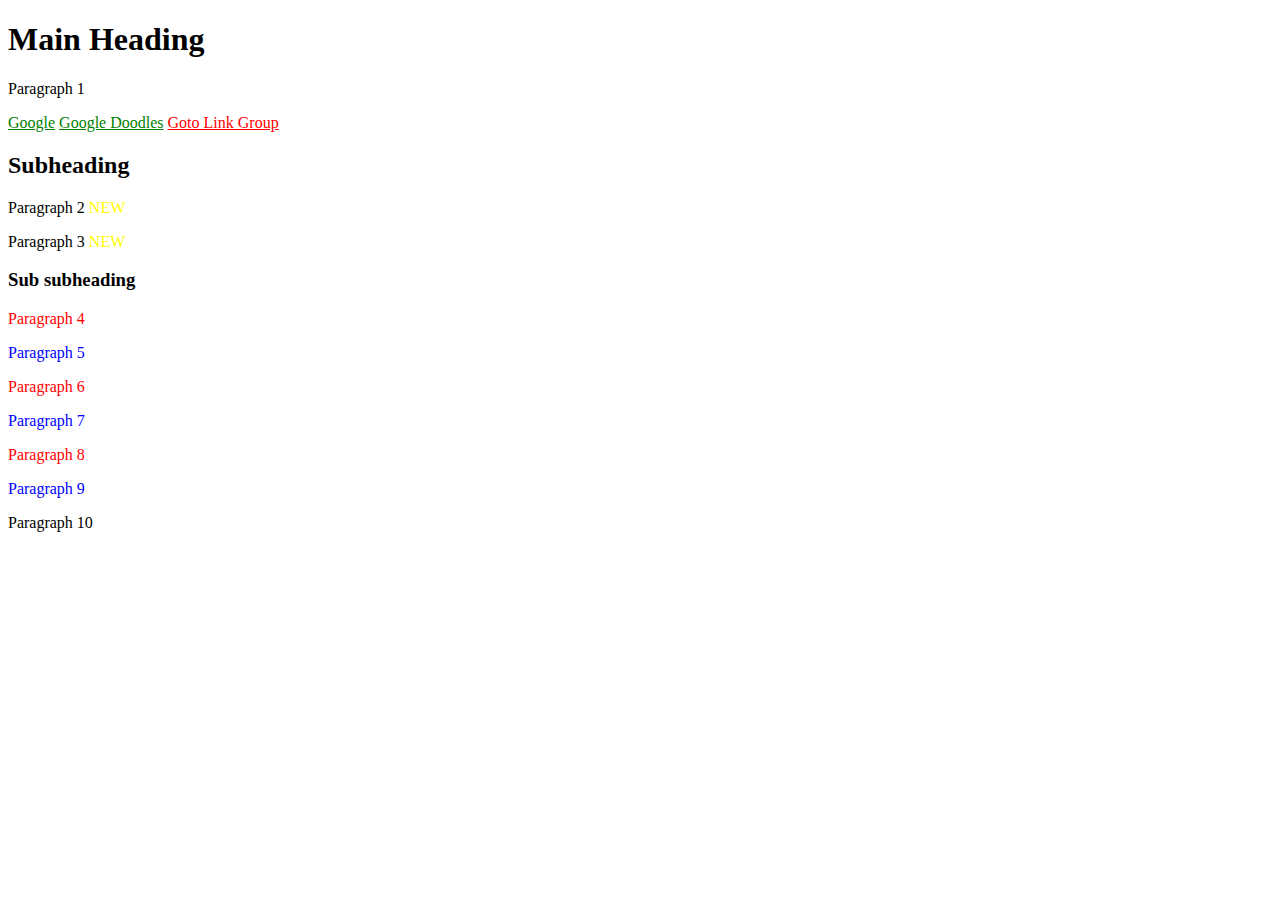
<file: index.html>
<!DOCTYPE html>
<html lang="en">
<head>
    <meta charset="UTF-8">
    <title>Advanced CSS - Assignment 1</title>
    <style>
        a[href*="google.com"] {
            color: green;
        }
        a[href*="link-group.eu"] {
            color: red;
        }
        
   #first-div > p:nth-child(2):after,
   #first-div > p:nth-child(3):after {
       content: " NEW";
       color: yellow;
        }
        #second-div > p:nth-of-type(1),
        #second-div > p:nth-of-type(3),
        #second-div > p:nth-of-type(5),
        #second-div > p:nth-of-type(7) {
            color: red;
        }
        #second-div > p:nth-of-type(2),
        #second-div > p:nth-of-type(4),
        #second-div > p:nth-of-type(6) {
            color: blue;
        }
        body > p:last-of-type:hover {
            font-style: italic;
        }
    </style>
</head>
<body>
    <h1>Main Heading</h1>
    <p>Paragraph 1</p>
    <a href="https://www.google.com/">Google</a>
    <a href="https://www.google.com/doodles">Google Doodles</a>
    <a href="https://www.link-group.eu/" target="_blank">Goto Link Group</a>
    <div id="first-div">
        <h2>Subheading</h2>
        <p>Paragraph 2</p>

          <p>Paragraph 3</p>



        <div id="second-div">
            <h3>Sub subheading</h3>
            <p>Paragraph 4</p>
            <p>Paragraph 5</p>
            <p>Paragraph 6</p>
            <p>Paragraph 7</p>
            <p>Paragraph 8</p>
            <p>Paragraph 9</p>
        </div>
    </div>

    <p>Paragraph 10</p>
</body>
</html>
</file>
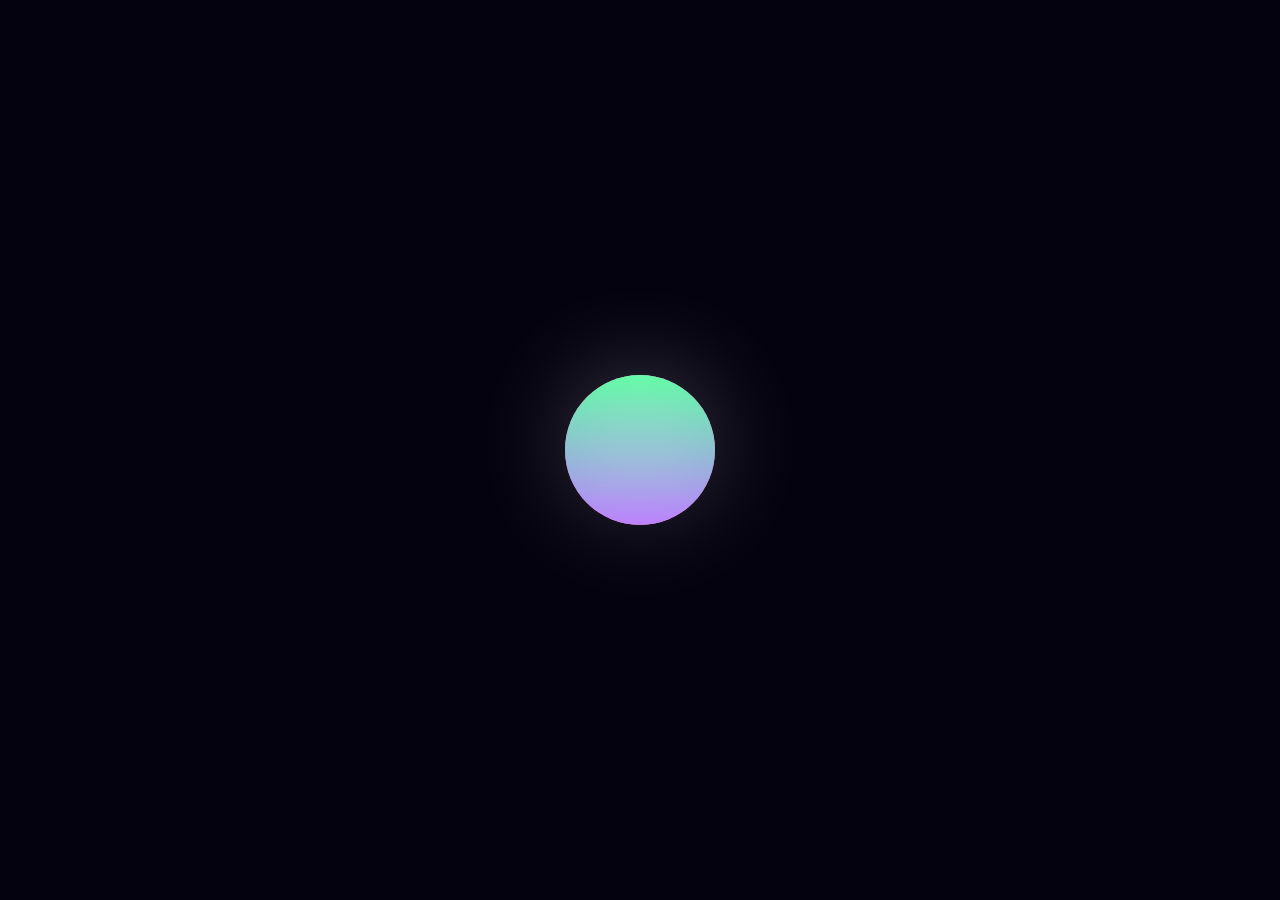
<file: test.html>
<!DOCTYPE html>
<html>
  <head>
    <meta charset="UTF-8">
    <title>CSS animacija kruga</title>
    <style>
      /* Postavljamo pozadinu */
      body {
        background-color: #050210;
      }

      /* Kreiramo krug */
      .circle {
        width: 150px;
        height: 150px;
        border-radius: 50%;
        background-color: #fb5dad;
        position: absolute;
        top: 50%;
        left: 50%;
        transform: translate(-50%, -50%);
        animation: rotate 5s linear infinite;
      }

      /* Kreiramo sjaj oko kruga */
      .circle::before, .circle::after {
        content: '';
        display: block;
        position: absolute;
        width: 150px;
        height: 150px;
        border-radius: 50%;
      }

      .circle::before {
        background: linear-gradient(to bottom, rgba(255, 255, 255, 0.3) 0%, rgba(255, 255, 255, 0.1) 100%);
        z-index: -1;
        filter: blur(50px);
        animation: glow 5s linear infinite;
      }

      .circle::after {
        background: linear-gradient(to bottom, #55fb9f 0%, #b97aff 100%);
        z-index: -2;
        animation: glow 10s linear infinite;
      }

      /* Definišemo CSS animaciju za rotaciju kruga */
      @keyframes rotate {
        0% {
          transform: translate(-50%, -50%) rotate(0deg);
        }
        100% {
          transform: translate(-50%, -50%) rotate(360deg);
        }
      }

      /* Definišemo CSS animaciju za sjaj */
      @keyframes glow {
        0% {
          transform: scale(1);
        }
        50% {
          transform: scale(1.5);
        }
        100% {
          transform: scale(1);
        }
      }
    </style>
  </head>
  <body>
    <div class="circle"></div>
  </body>
</html>
</file>
